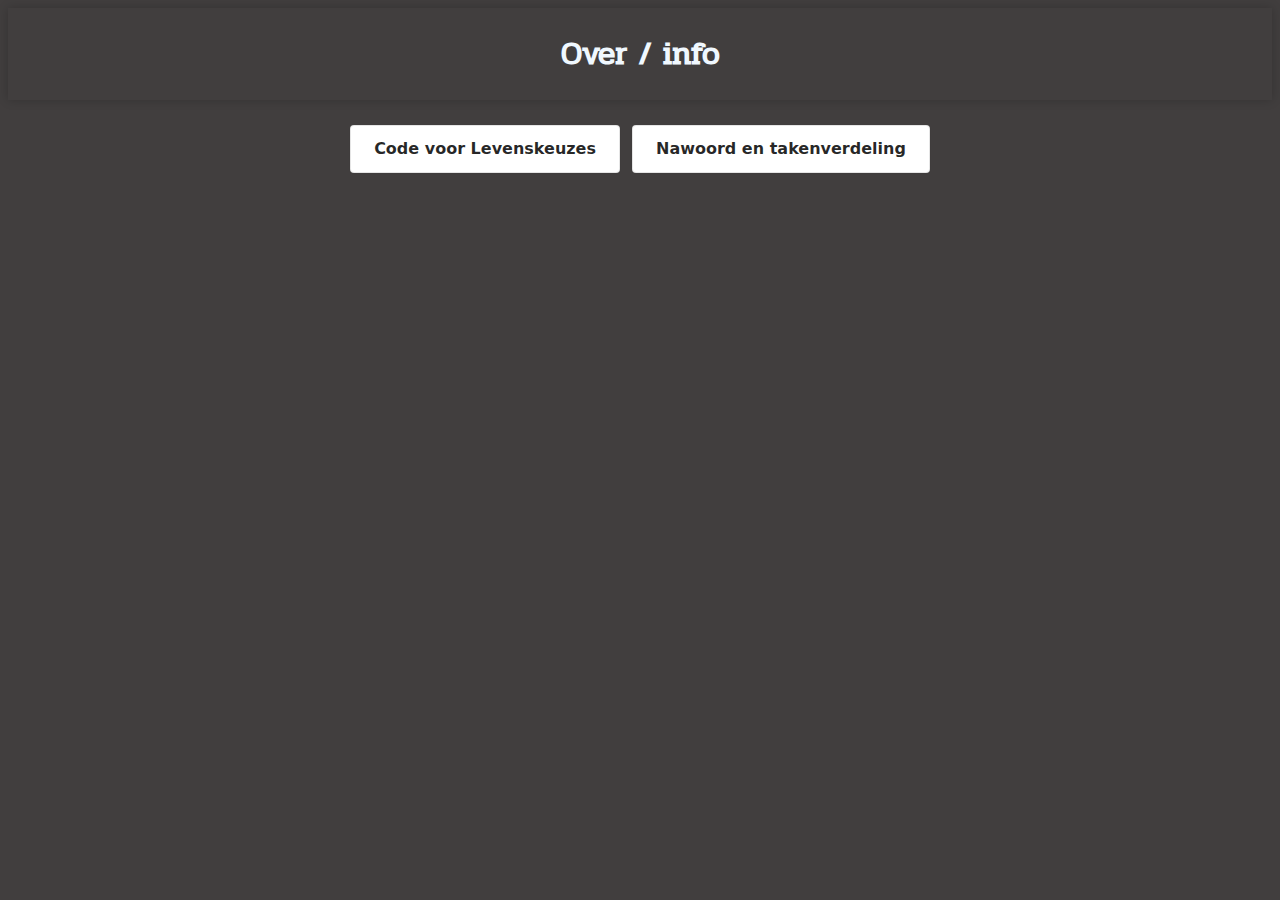
<file: src/pages/over.html>
<!DOCTYPE html>
<html lang="nl">
    <head>
        <meta charset="utf-8" />
        <!-- Page Setup -->
        <title>Levenskeuzes</title>
        <meta name="description" content="" />
        <meta name="viewport" content="width=device-width, initial-scale=1" />
        <!-- Styling -->
        <link rel="stylesheet" href="../styles/header.css" />
        <link rel="stylesheet" href="../styles/global.css" />
        <!-- Scripts -->
    </head>

    <body>
        <navbar>
            <p></p>
            <h1>Over / info</h1>
        </navbar>
        <br>
        <div class="center">
            <a href="https://github.com/AaronMarcusDev/Levenskeuzes">
                <button class="button-6">
                    Code voor Levenskeuzes
                </button>
            </a>
            &nbsp;&nbsp;
            <a href="https://comeniuscvo-my.sharepoint.com/:w:/g/personal/tadouden_comenius_nl/EYDmxNUC7iZOjLdO9knVfMABdqaEWJ5rSotoSdeR2OPKlg?rtime=5gaTwdox20g">
                <button class="button-6">
                    Nawoord en takenverdeling
                </button>
            </a>
        </div>
    </body>
</html>
</file>
<file: src/styles/header.css>
navbar {
    display: grid;
    grid-template-columns: 1fr 1fr 1fr;
    grid-template-rows: 1fr;
    grid-template-areas: "logo nav nav";
    background-color: rgb(65, 62, 62);
    padding: 0 2rem;
    align-items: center;
    justify-items: center;
    box-shadow: 0 0 10px 0 rgba(0, 0, 0, 0.2);
}
</file>
<file: src/styles/global.css>
/* Hey Owen, I'll leave this to you, ask me if you need any sort of help. */
/*lettertype*/
@font-face {
  font-family: "pridi";
  src: url("fonts/Pridi-Regular.ttf") format("truetype");
}

.center {
  display: flex;
  justify-content: center;
  align-items: center;
}

a:link {
  color: transparent;
}

html {
  font-family: "pridi", "Pridi-Regular";
  background-color: rgb(65, 62, 62);
  color: aliceblue;
}

button {
  font-family: "pridi", "Pridi-Regular";
  background-color: rgb(65, 62, 62);
  color: aliceblue;
}

button:hover {
  background-color: aliceblue;
  color: rgb(65, 62, 62);
  font-size: bold;
}

.button-6 {
  align-items: center;
  background-color: #FFFFFF;
  border: 1px solid rgba(0, 0, 0, 0.1);
  border-radius: .25rem;
  box-shadow: rgba(0, 0, 0, 0.02) 0 1px 3px 0;
  box-sizing: border-box;
  color: rgba(0, 0, 0, 0.85);
  cursor: pointer;
  display: inline-flex;
  font-family: system-ui, -apple-system, system-ui, "Helvetica Neue", Helvetica, Arial, sans-serif;
  font-size: 16px;
  font-weight: 600;
  justify-content: center;
  line-height: 1.25;
  margin: 0;
  min-height: 3rem;
  padding: calc(.875rem - 1px) calc(1.5rem - 1px);
  position: relative;
  text-decoration: none;
  transition: all 250ms;
  user-select: none;
  -webkit-user-select: none;
  touch-action: manipulation;
  vertical-align: baseline;
  width: auto;
}

.button-6:hover,
.button-6:focus {
  border-color: rgba(0, 0, 0, 0.15);
  box-shadow: rgba(0, 0, 0, 0.1) 0 4px 12px;
  color: rgba(0, 0, 0, 0.65);
}

.button-6:hover {
  transform: translateY(-1px);
}

.button-6:active {
  background-color: #F0F0F1;
  border-color: rgba(0, 0, 0, 0.15);
  box-shadow: rgba(0, 0, 0, 0.06) 0 2px 4px;
  color: rgba(0, 0, 0, 0.65);
  transform: translateY(0);
}
</file>
